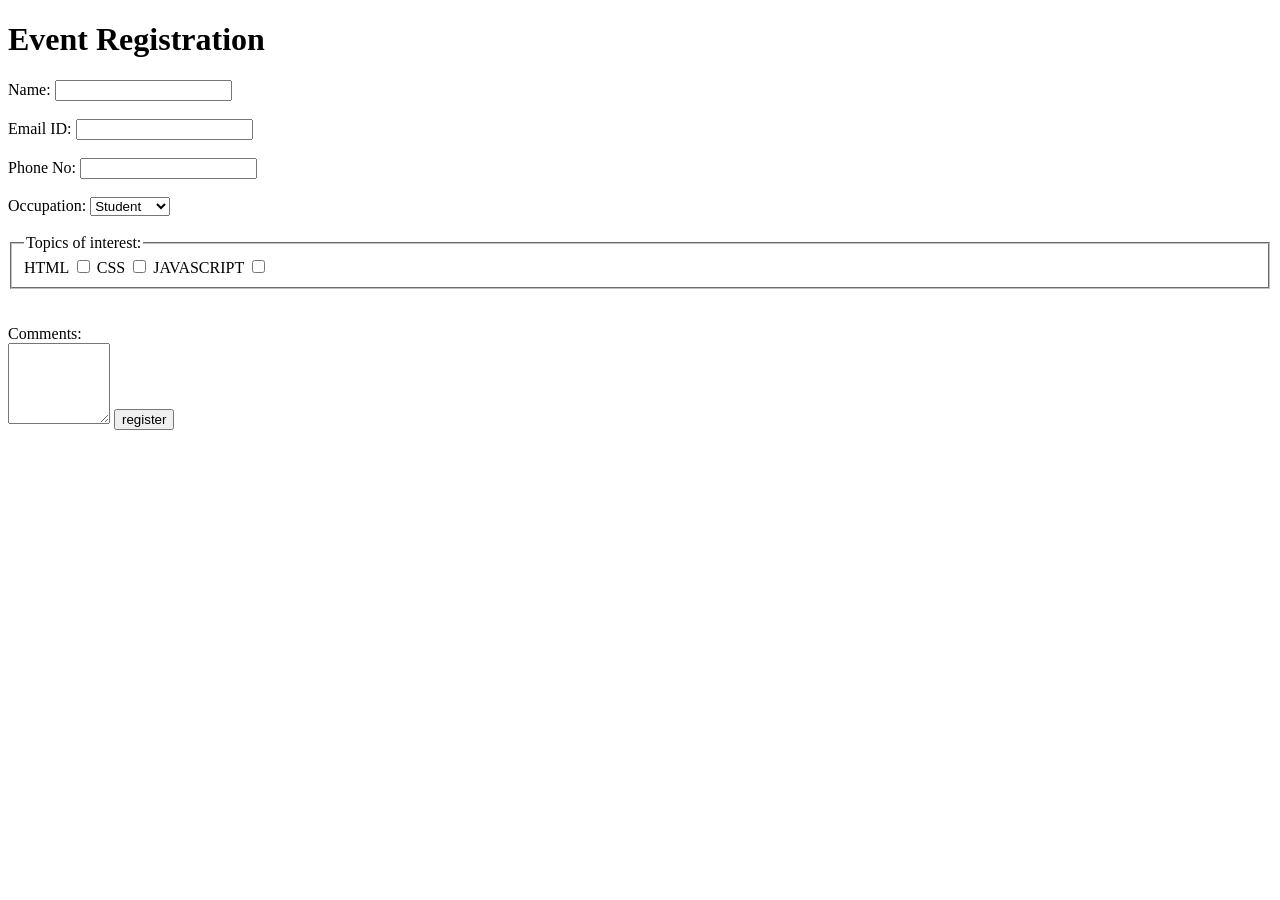
<file: event-registration.html>
<!DOCTYPE html>
<title>Event Registration:</title>
<h1>Event Registration</h1>
</h1>
<form>
    <label for="name">Name:</label>
    <input type="text" id="name" name="Name">

    <br>
    <br>
    
    <label for="Email">Email ID:</label>
    <input type="text" id="Email" name="Email">
    <br>
    <br>
  
    <label for="Phone no">Phone No:</label>    
        <input type="Phone" name="Phone"  id="Phone no">
        <br>
        <br>
        <label for="selector1">Occupation:</label>
  <select name="Occupation" id="selector1">

  <option value="Student">Student</option>
  <option value="Professor">Professor</option>
  <option value="other">other</option>
</select>
<br>
<br>

<fieldset>
    <legend>Topics of interest:</legend>

    <label for="checkbox">HTML</label>
    <input type="checkbox" id="checkbox" name="checkbox1">

    <label for="checkbox">CSS</label>
    <input type="checkbox" id="checkbox" name="checkbox2">

    <label for="checkbox">JAVASCRIPT</label>
    <input type="checkbox" id="checkbox" name="checkbox3">
</fieldset>

<br>
<br>
<label for="textarea1">Comments:</label>
<br>

<textarea name="textarea" id="textarea1" cols="10" rows="5"></textarea>
<input type="submit" value="register">
</form>
</file>
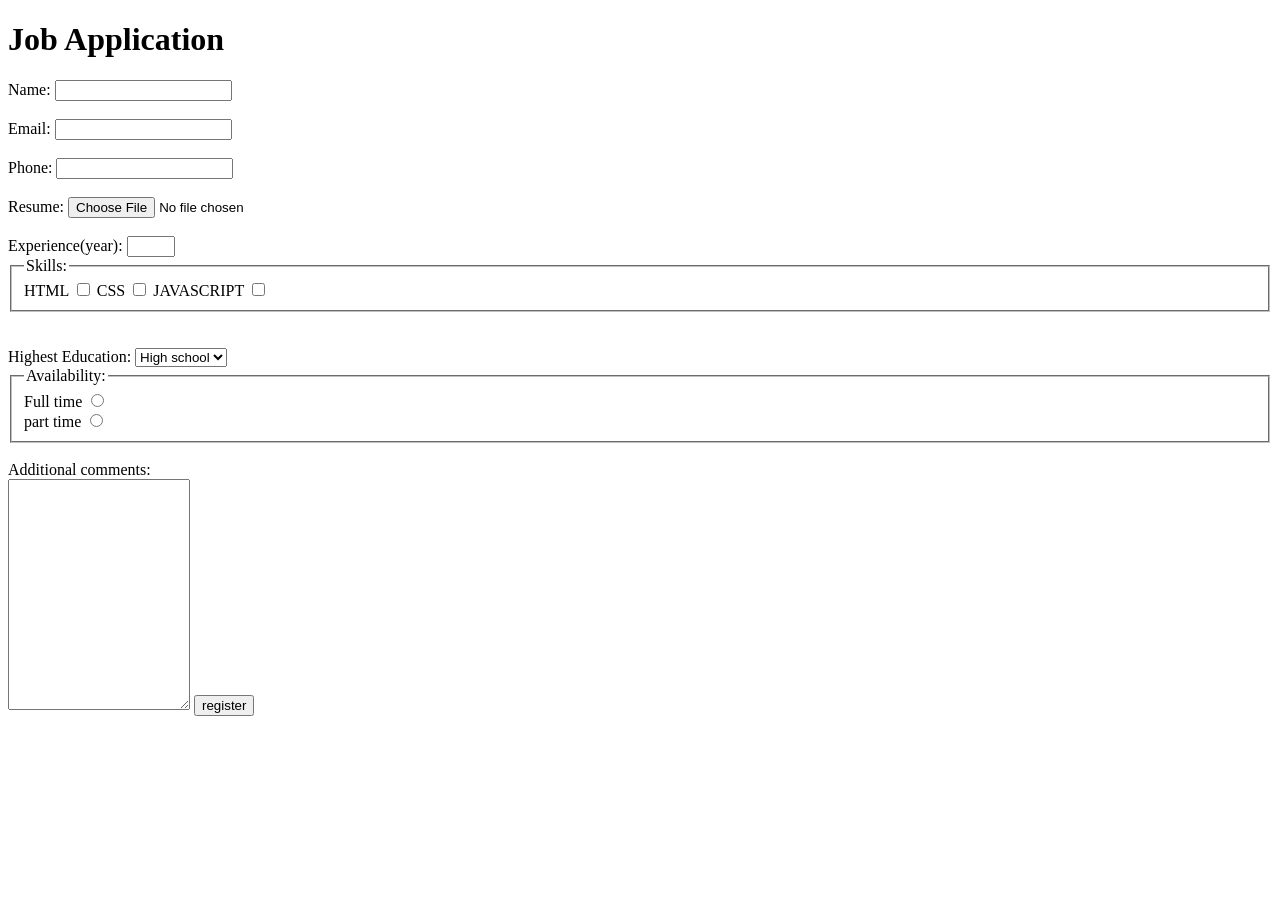
<file: job-Application.html>
<!DOCTYPE html>
<h1>Job Application</h1>
<form>
<label for="text1">Name:</label>
<input type="text" id="text1" name="text1">
<br>
<br>
<label for="text1">Email:</label>
<input type="text" id="text3" name="text3">
<br>
<br>

<label for="text1">Phone:</label>
<input type="text" id="text2" name="text2">
<br>
<br>

<label for="fileselect">Resume:</label>
<input type="file" name="fileselect" id="fileselect">
<br>
<br>

<label for="text2">Experience(year):</label>
<input type="number" id="text2" name="text2" min="0" max="50">
<fieldset>
    <legend>Skills:</legend>

    <label for="checkbox">HTML</label>
    <input type="checkbox" id="checkbox" name="checkbox1">

    <label for="checkbox">CSS</label>
    <input type="checkbox" id="checkbox" name="checkbox2">

    <label for="checkbox">JAVASCRIPT</label>
    <input type="checkbox" id="checkbox" name="checkbox3">
    </fieldset>

 <br>
 <br>
    <label for="Selector1">Highest Education:</label>
    <select name="Highest Education"  id="Selector1">
        <option value="High school">High school</option>
       <option value="Graduate">graduate</option>
       <option value="undergraduate">working</option>
    </select>
    <fieldset>
        <legend>Availability:</legend>
    

    <label for="radio1">Full time</label>
 <input type="radio" id="radio1" name="radio1">
 <br>
 <label for="radio1">part time</label>
 <input type="radio" id="radio1" name="radio1">
</fieldset>
<br>

<label for="comments">Additional comments:</label>
<br>
 <textarea name="Additional Comments" id="comments" col="10" rows="15"></textarea>

<input type="submit" value="register">


    
</form>
</file>
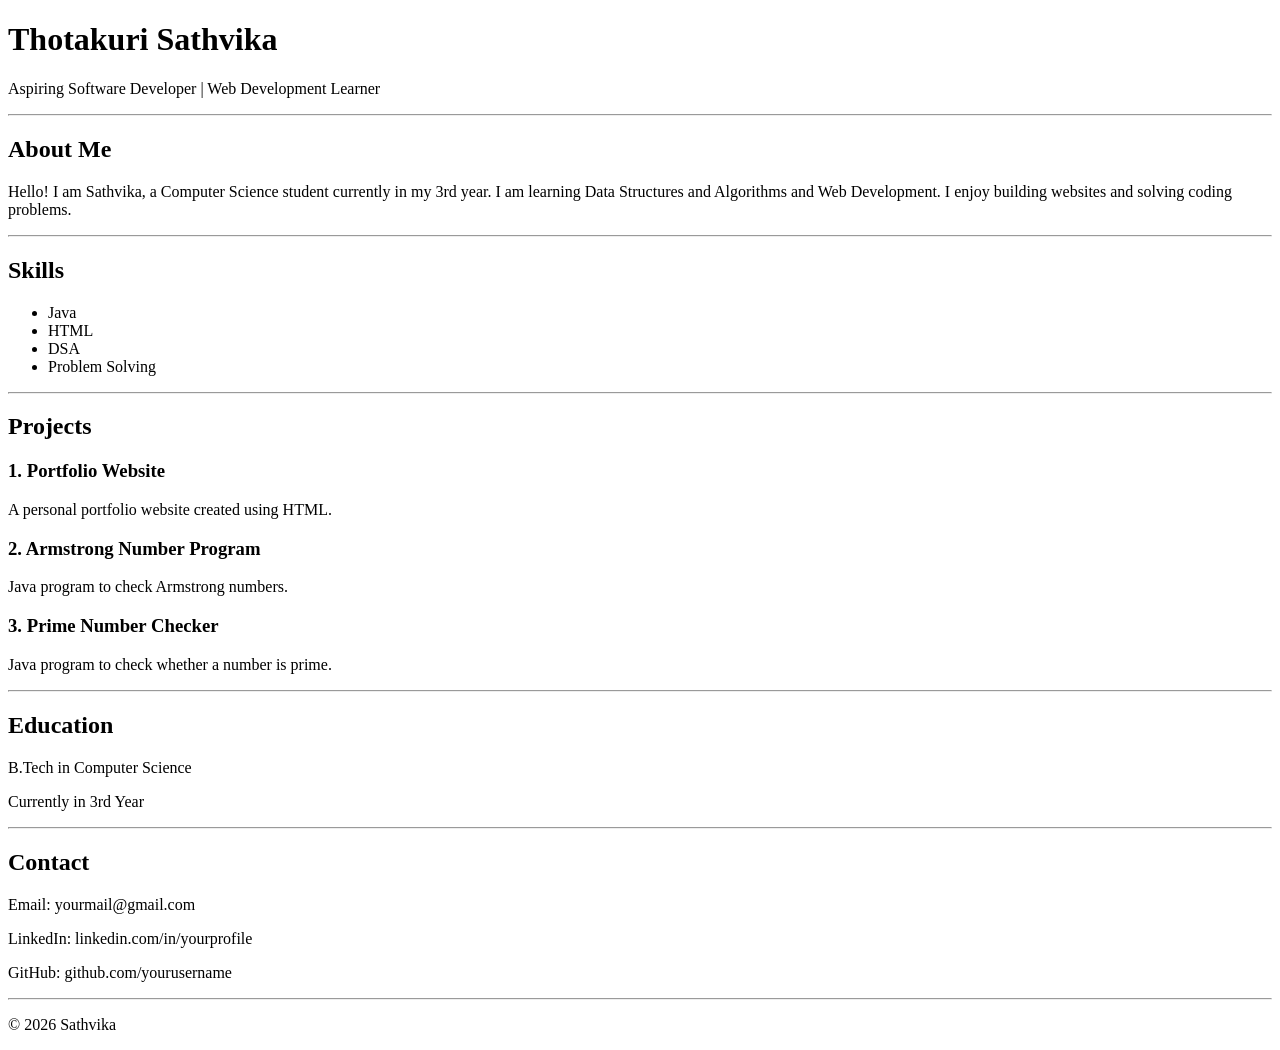
<file: portfolio.html>
<!DOCTYPE html>
<html>
<head>
    <title>Sathvika | Portfolio</title>
</head>

<body>

<header>
    <h1>Thotakuri Sathvika</h1>
    <p>Aspiring Software Developer | Web Development Learner</p>
</header>

<hr>

<section>
    <h2>About Me</h2>
    <p>
        Hello! I am Sathvika, a Computer Science student currently in my 3rd year.
        I am learning Data Structures and Algorithms and Web Development.
        I enjoy building websites and solving coding problems.
    </p>
</section>

<hr>

<section>
    <h2>Skills</h2>
    <ul>
        <li>Java</li>
        <li>HTML</li>
        <li>DSA</li>
        <li>Problem Solving</li>
    </ul>
</section>

<hr>

<section>
    <h2>Projects</h2>

    <h3>1. Portfolio Website</h3>
    <p>A personal portfolio website created using HTML.</p>

    <h3>2. Armstrong Number Program</h3>
    <p>Java program to check Armstrong numbers.</p>

    <h3>3. Prime Number Checker</h3>
    <p>Java program to check whether a number is prime.</p>

</section>

<hr>

<section>
    <h2>Education</h2>
    <p>B.Tech in Computer Science</p>
    <p>Currently in 3rd Year</p>
</section>

<hr>

<section>
    <h2>Contact</h2>
    <p>Email: yourmail@gmail.com</p>
    <p>LinkedIn: linkedin.com/in/yourprofile</p>
    <p>GitHub: github.com/yourusername</p>
</section>

<hr>

<footer>
    <p>© 2026 Sathvika</p>
</footer>

</body>
</html>
</file>
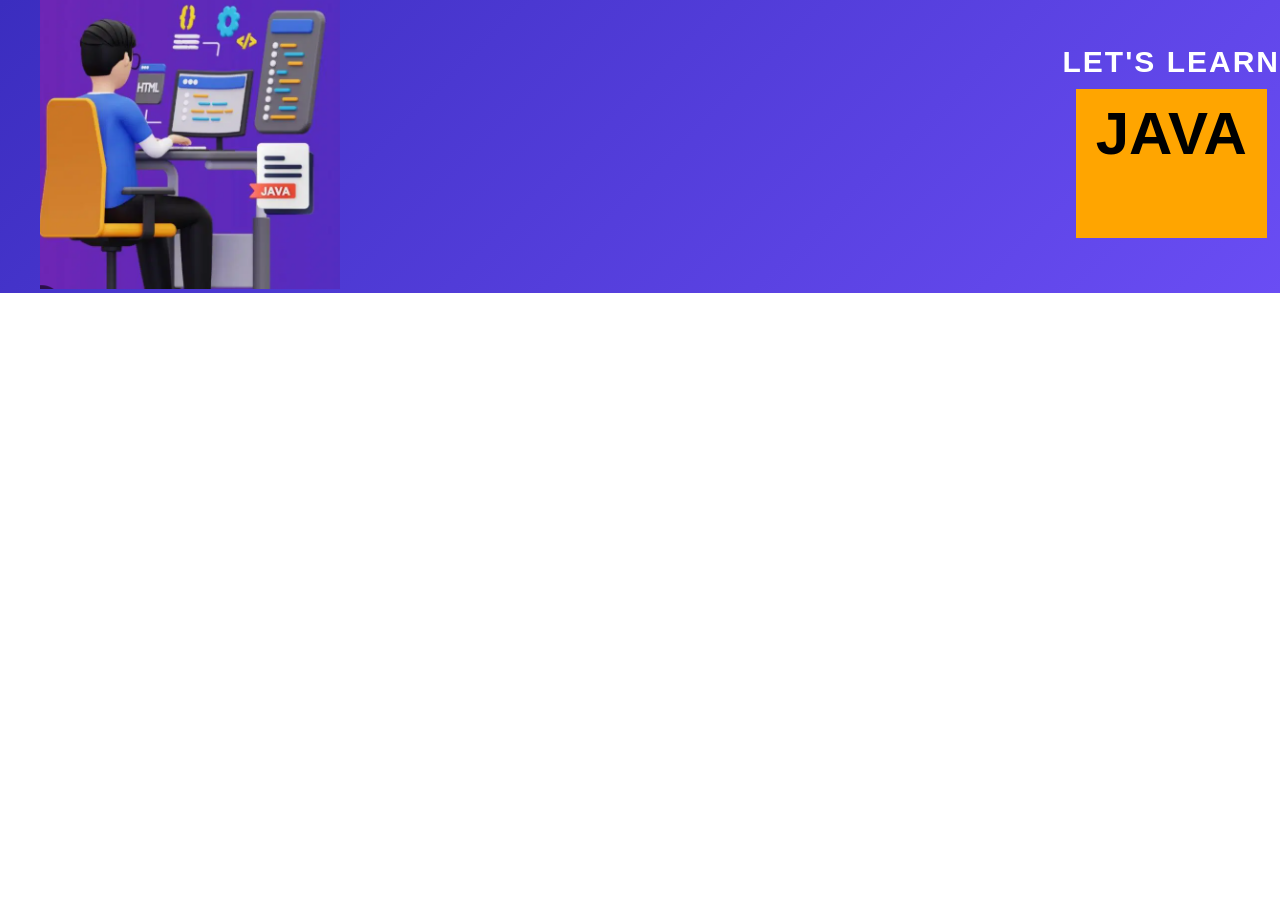
<file: css projects/blogs.html>
<!DOCTYPE html>
<html lang="en">
<head>
    <meta charset="UTF-8">
    <meta name="viewport" content="width=device-width, initial-scale=1.0">
    <title>Document</title>
    <link rel="stylesheet" href="blogs.css">
</head>

<body>
    <div class="banner">
        <div class="left">
            <img src="images/welcome.png" width="500">
                         
        </div>
    <div class="right">
        
            
       
            <h2>LET'S LEARN</h2>
       
        
            <h1>JAVA</p>
        
        </div>
    </div>
    
</body>
</html>
</file>
<file: css projects/blogs.css>
body {
  margin: 0;
  font-family: Arial, sans-serif;
}

.banner {
  display: flex;
  align-items: center;
  justify-content: space-between;
  background: linear-gradient(135deg, #3b2dbf, #6a4df4);
  padding-left: 40px;
  color: white;
}

.left img {
  width: 300px;
}

.right {
  text-align: center;
}

.right h2 {
  font-size: 30px;
  margin: 0;
  letter-spacing: 2px;
}

.right h1 {
  font-size: 60px;
  margin: 10px 0;
  background: orange;
  color: black;
  display: inline-block;
  padding: 10px 20px;
  font-weight: bold;
}
</file>
